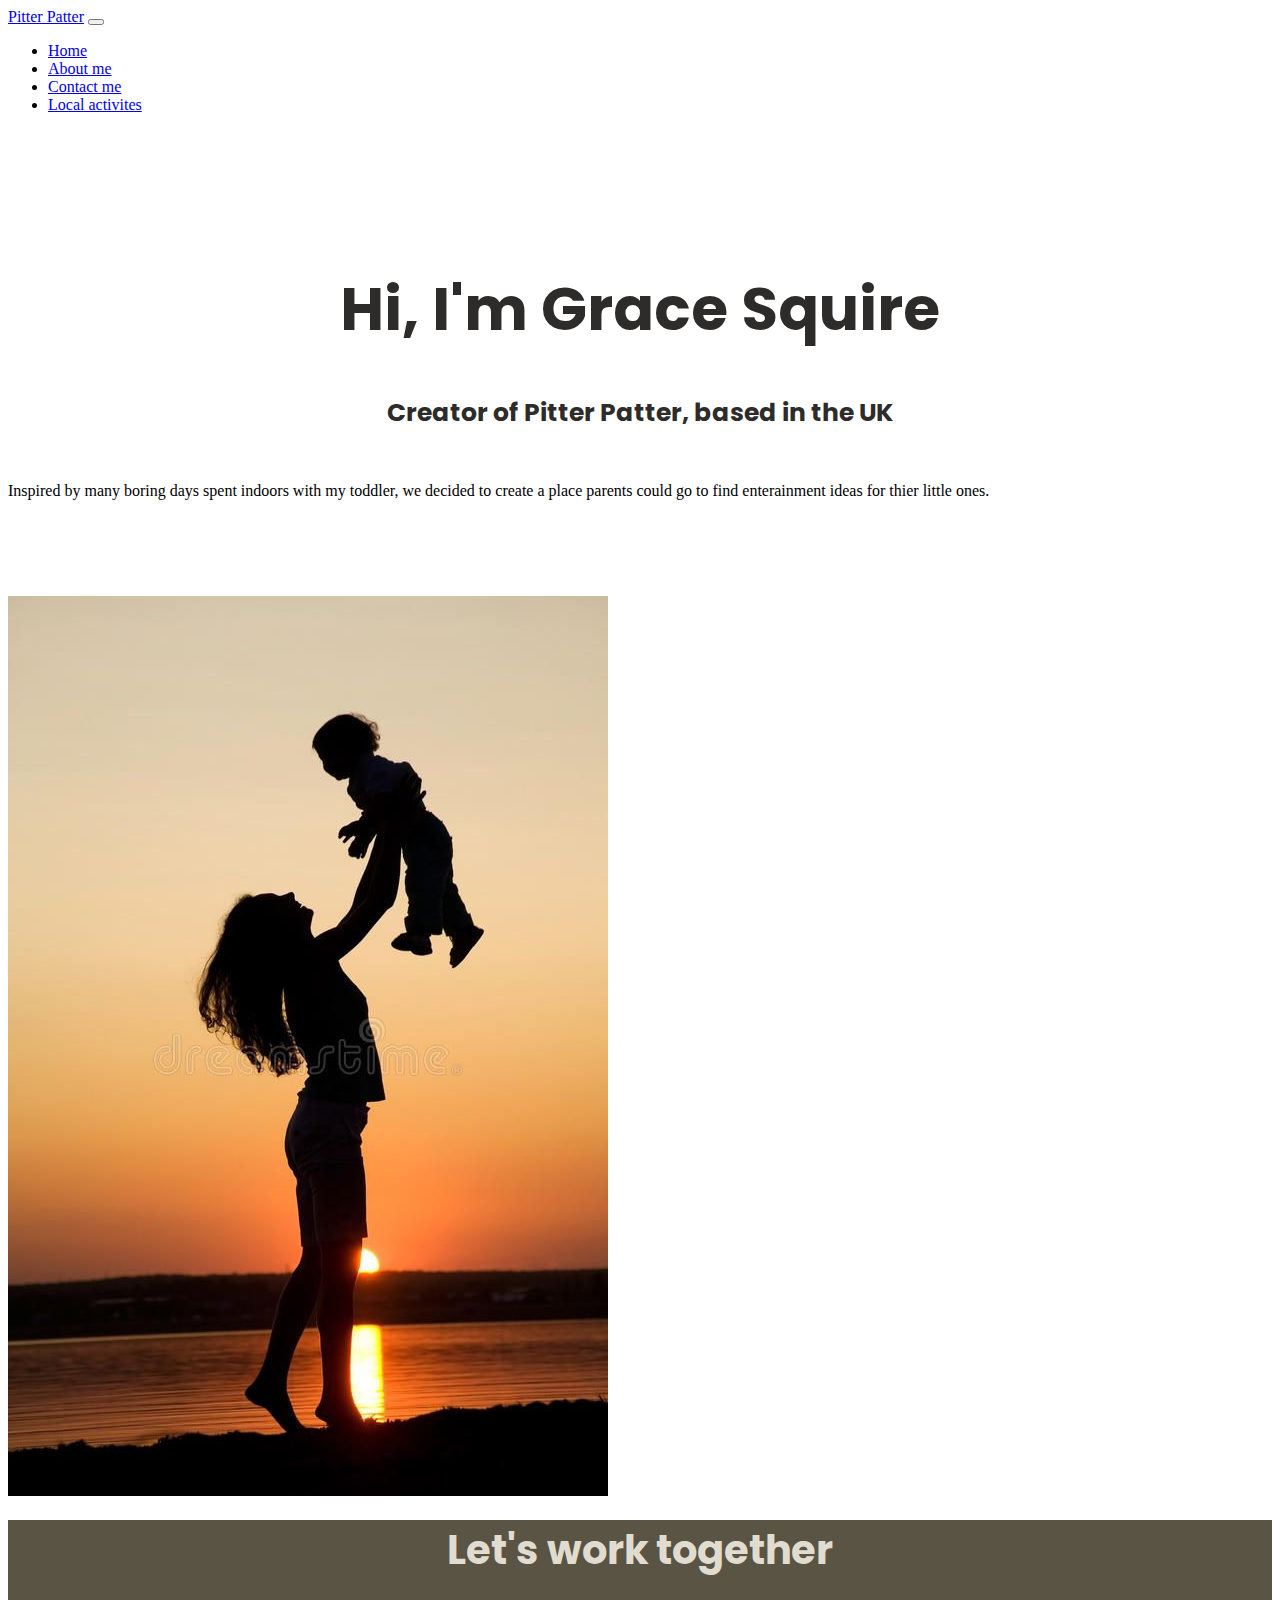
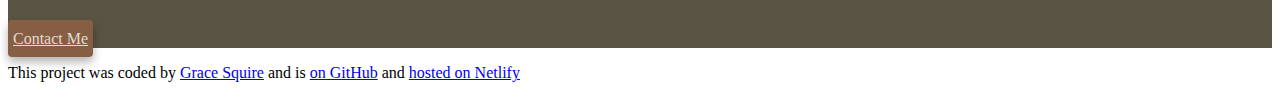
<file: about.html>
<!DOCTYPE html>
<html lang="en">
  <head>
    <meta charset="UTF-8" />
    <meta name="viewport" content="width=device-width, initial-scale=1.0" />
    <link
      href="https://cdn.jsdelivr.net/npm/bootstrap@5.0.0-beta2/dist/css/bootstrap.min.css"
      rel="stylesheet"
      integrity="sha384-BmbxuPwQa2lc/FVzBcNJ7UAyJxM6wuqIj61tLrc4wSX0szH/Ev+nYRRuWlolflfl"
      crossorigin="anonymous"
    />
    <script
      src="https://cdn.jsdelivr.net/npm/bootstrap@5.0.0-beta2/dist/js/bootstrap.bundle.min.js"
      integrity="sha384-b5kHyXgcpbZJO/tY9Ul7kGkf1S0CWuKcCD38l8YkeH8z8QjE0GmW1gYU5S9FOnJ0"
      crossorigin="anonymous"
    ></script>
    <link rel="preconnect" href="https://fonts.googleapis.com" />
    <link rel="preconnect" href="https://fonts.gstatic.com" crossorigin />
    <link
      href="https://fonts.googleapis.com/css2?family=Nunito+Sans:opsz,wght@6..12,700&family=Poppins:ital,wght@0,400;0,700;1,400&display=swap"
      rel="stylesheet"
    />
    <link rel="stylesheet" href="style.css" />
    <title>PitterPatter - About me</title>
  <body>
    <nav class="navbar navbar-expand-lg navbar-light bg-light fixed-top">
      <div class="container">
        <a class="navbar-brand" href="index.html">Pitter Patter</a>
        <button
          class="navbar-toggler"
          type="button"
          data-bs-toggle="collapse"
          data-bs-target="#navbarNav"
          aria-controls="navbarNav"
          aria-expanded="false"
          aria-label="Toggle navigation"
        >
          <span class="navbar-toggler-icon"></span>
        </button>
        <div class="collapse navbar-collapse" id="navbarNav">
          <ul class="navbar-nav">
            <li class="nav-item">
              <a class="nav-link active" aria-current="page" href="index.html"
                >Home</a
              >
            </li>
            <li class="nav-item">
              <a class="nav-link" href="about.html">About me</a>
            </li>
            <li class="nav-item">
              <a class="nav-link" href="contact.html">Contact me</a>
            </li>
            <li class="nav-item">
              <a class="nav-link" href="work.html">Local activites</a>
            </li>
          </ul>
        </div>
      </div>
    </nav>
    <div class="container">
      <div class="row">
        <div class="col-md-6">
          <h1 class="aboutHeading">Hi, I'm Grace Squire</h1>
          <h2>Creator of Pitter Patter, based in the UK</h2>
          <p>
            Inspired by many boring days spent indoors with my toddler, we
            decided to create a place parents could go to find enterainment
            ideas for thier little ones.
          </p>
        </div>
        <div class="col-md-6">
          <img
            src="images/mumandbaby.jpg"
            alt="mother holding baby"
            class="rounded"
            id="mumAndBaby"
          />
        </div>
      </div>
    </div>
    <footer>
        <div class="row footer">
          <div class="col-md-8">
            <h2 class="mt-5 footerh2">Let's work together</h2>
          </div>
          <div class="col-md-4">
            <div
              class="col-md-6 d-flex align-items-center justify-content-center"
            >
              <a href="#" class="btn mt-5">Contact Me</a>
            </div>
          </div>
        </div>
      </footer>
      <p class="mt-5 text-center">
        This project was coded by
        <a href="https://github.com/GBovisSquire" target="_blank">Grace Squire</a>
        and is
        <a href="https://github.com/GBovisSquire/PitterPatter" target="_blank">
          on GitHub</a
        >
        and
        <a
          href="https://app.netlify.com/teams/gbovissquire/builds"
          target="_blank"
          >hosted on Netlify</a
        >
      </p>
  </body>
</html>
</file>
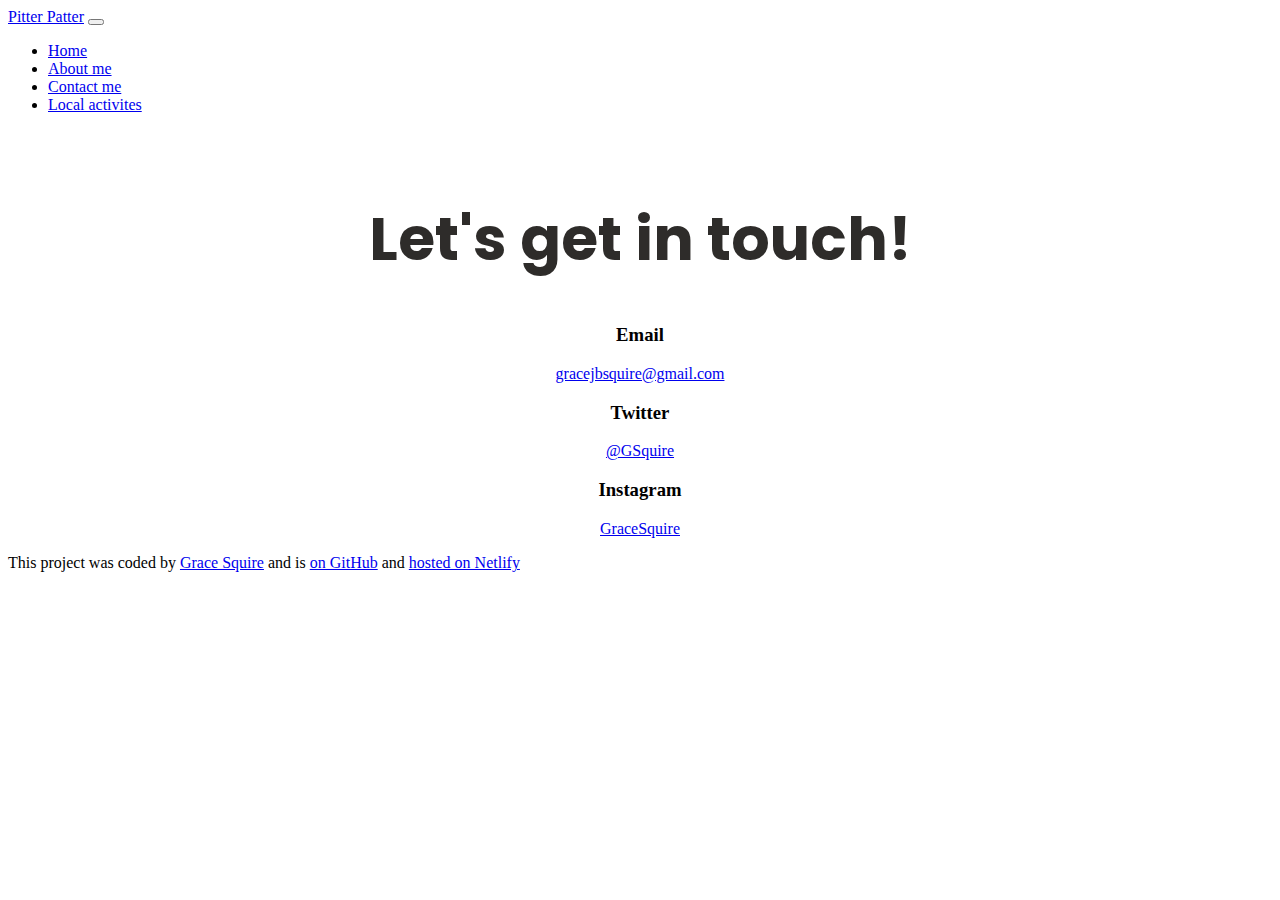
<file: contact.html>
<!DOCTYPE html>
<html lang="en">
  <head>
    <meta charset="UTF-8" />
    <meta name="viewport" content="width=device-width, initial-scale=1.0" />
    <link
      href="https://cdn.jsdelivr.net/npm/bootstrap@5.0.0-beta2/dist/css/bootstrap.min.css"
      rel="stylesheet"
      integrity="sha384-BmbxuPwQa2lc/FVzBcNJ7UAyJxM6wuqIj61tLrc4wSX0szH/Ev+nYRRuWlolflfl"
      crossorigin="anonymous"
    />
    <script
      src="https://cdn.jsdelivr.net/npm/bootstrap@5.0.0-beta2/dist/js/bootstrap.bundle.min.js"
      integrity="sha384-b5kHyXgcpbZJO/tY9Ul7kGkf1S0CWuKcCD38l8YkeH8z8QjE0GmW1gYU5S9FOnJ0"
      crossorigin="anonymous"
    ></script>
    <link rel="preconnect" href="https://fonts.googleapis.com" />
    <link rel="preconnect" href="https://fonts.gstatic.com" crossorigin />
    <link
      href="https://fonts.googleapis.com/css2?family=Nunito+Sans:opsz,wght@6..12,700&family=Poppins:ital,wght@0,400;0,700;1,400&display=swap"
      rel="stylesheet"
    />
    <link rel="stylesheet" href="style.css" />
    <title>PitterPatter homepage - Ideas for local toddler entertainment</title>
  </head>
  <body>
    <nav class="navbar navbar-expand-lg navbar-light bg-light fixed-top">
      <div class="container">
        <a class="navbar-brand" href="index.html">Pitter Patter</a>
        <button
          class="navbar-toggler"
          type="button"
          data-bs-toggle="collapse"
          data-bs-target="#navbarNav"
          aria-controls="navbarNav"
          aria-expanded="false"
          aria-label="Toggle navigation"
        >
          <span class="navbar-toggler-icon"></span>
        </button>
        <div class="collapse navbar-collapse" id="navbarNav">
          <ul class="navbar-nav">
            <li class="nav-item">
              <a class="nav-link active" aria-current="page" href="index.html"
                >Home</a
              >
            </li>
            <li class="nav-item">
              <a class="nav-link" href="about.html">About me</a>
            </li>
            <li class="nav-item">
              <a class="nav-link" href="contact.html">Contact me</a>
            </li>
            <li class="nav-item">
              <a class="nav-link" href="work.html">Local activites</a>
            </li>
          </ul>
        </div>
      </div>
    </nav>

    <h1>Let's get in touch!</h1>
    <div class="contactDetails">
      <h3>Email</h3>
      <a href="mailto:gracejbsquire@gmail.com">gracejbsquire@gmail.com</a>
      <h3>Twitter</h3>
      <a href="#" target="_blank">@GSquire</a>
      <h3>Instagram</h3>
      <a class="mb-5" href="#" target="_blank">GraceSquire</a>
    </div>

    <p class="mt-5 text-center">
      This project was coded by
      <a href="https://github.com/GBovisSquire" target="_blank">Grace Squire</a>
      and is
      <a href="https://github.com/GBovisSquire/PitterPatter" target="_blank">
        on GitHub</a
      >
      and
      <a
        href="https://app.netlify.com/teams/gbovissquire/builds"
        target="_blank"
        >hosted on Netlify</a
      >
    </p>
  </body>
</html>
</file>
<file: style.css>
@media (max-width: 600px) {
  h1 {
    font-size: 30px;
  }
}

:root {
  --primary-color: rgb(90, 84, 68);
  --secondary-color: rgb(133, 94, 68);
  --box-shadow: 0 5px 10px rgba(0, 0, 0, 0.3);
}
h1 {
  font-family: "Poppins", sans-serif;
  font-size: 60px;
  text-align: center;
  margin-top: 80px;
  color: rgb(46, 44, 42);
}
h2 {
  font-family: "Poppins", sans-serif;
  text-align: center;
  font-size: 25px;
  margin: 20px;
  margin-bottom: 50px;
  color: rgb(46, 44, 42);
}
.navigation-links {
  display: flex;
  margin: 40px;
  justify-content: center;
}
.aboutLink {
  border-radius: 4px;
  padding: 20px 15px;
  text-decoration: none;
  text-transform: capitalize;
  background: var(--primary-color);
  box-shadow: var(--box-shadow);
  color: rgb(225, 220, 208);
  margin: 20px;
}
.contactLink {
  border-radius: 4px;
  padding: 20px 15px;
  text-decoration: none;
  text-transform: capitalize;
  background: var(--secondary-color);
  box-shadow: var(--box-shadow);
  color: rgb(225, 220, 208);
  margin: 20px;
}
.homePageCards {
  padding-top: 30px;
  padding-bottom: 80px;
  background-color: rgb(225, 220, 208);
}
.btn {
  border-radius: 4px;
  padding: 10px 5px;
  background: var(--secondary-color);
  box-shadow: var(--box-shadow);
  color: rgb(225, 220, 208);
}
.aboutHeading {
  margin-top: 150px;
}
#mumAndBaby {
  max-width: 70%;
  margin-top: 80px;
}
.localActivitesImages {
  max-width: 80%;
  max-height: 80%;
  margin: 30px;
}
.activitesHeading {
  background-color: rgb(225, 220, 208);
  padding-top: 80px;
  padding-bottom: 80px;
}
.contactDetails {
  text-align: center;
}
footer {
  background-color: var(--primary-color);
}
.footerh2 {
  font-size: 40px;
  color: rgb(225, 220, 208);
}
</file>
